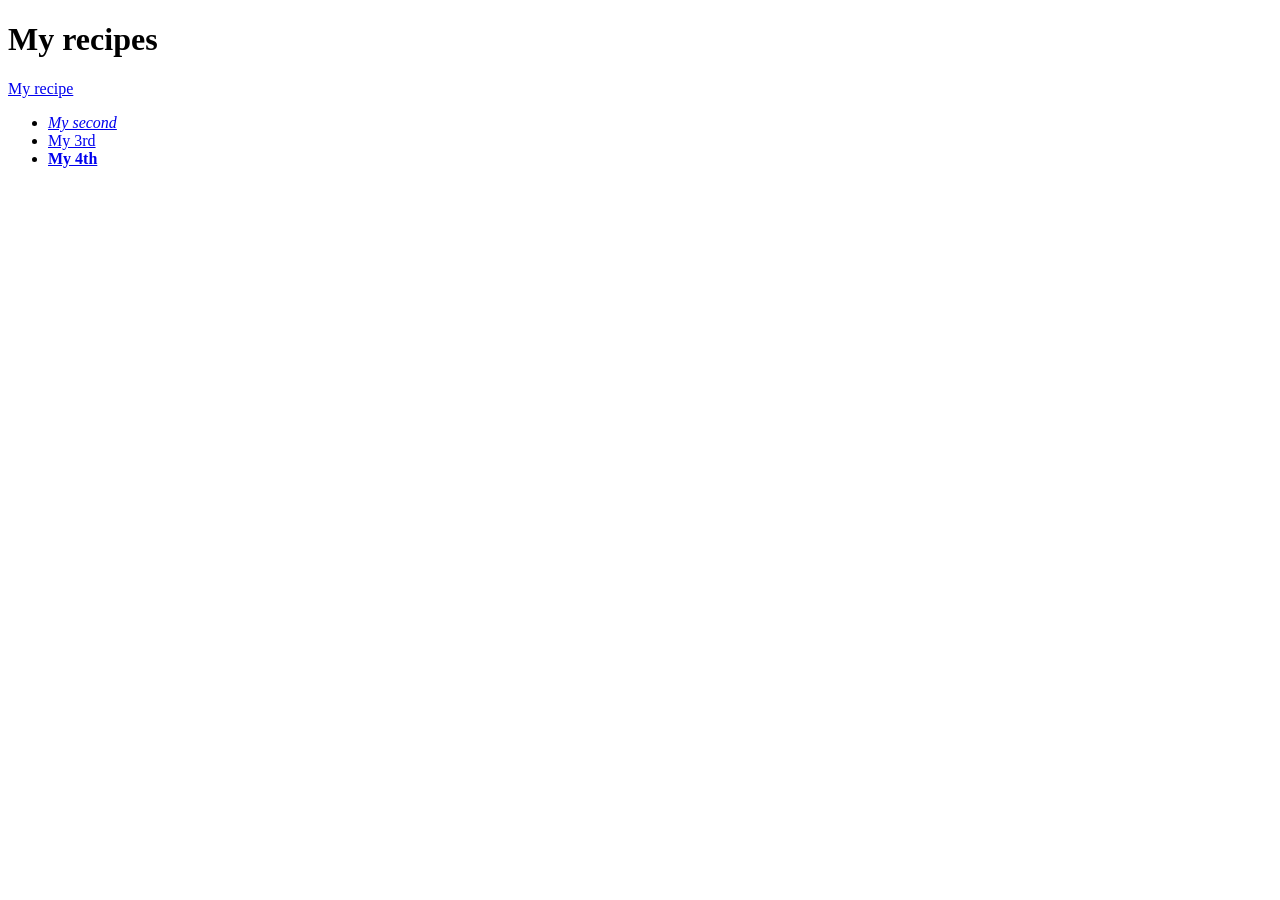
<file: index.html>
<!DOCTYPE html>
<html lang="en">
<head>
    <meta charset="UTF-8">
    <meta name="viewport" content="width=device-width, initial-scale=1.0">
    <title>Document</title>
</head>
<body>
    <h1>My recipes</h1>

    <a href="recipe/lasgana.html">My recipe</a>
    <ul>
    <li><em><a href="recipe/p2.html">My second</a></em></li>
    <li><a href="recipe/h3.html">My 3rd</a></li>
    <li><strong><a href="recipe/p4.html">My 4th</a></strong></li>

    </ul>
    
    
</body>
</html>
</file>
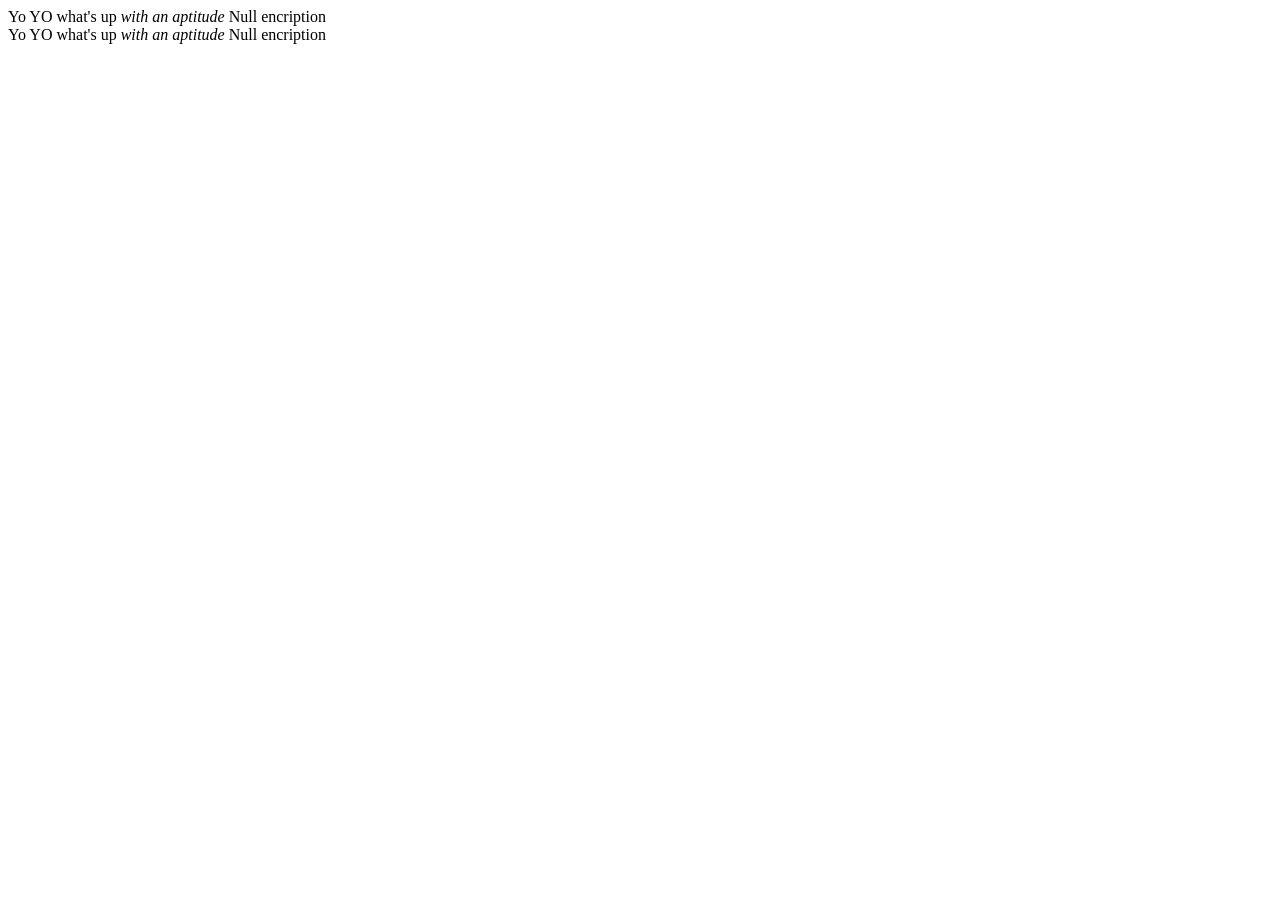
<file: ishur2.html>
<!DOCTYPE html>
<html>
    <head>
         <link rel="stylesheet" href ="ishur2.css">
    </head>
    <body>
        <div>
            <span>Yo YO what's up</span>
            <span><em>with an aptitude</em></span>
            <span>Null encription</span>
            
        </div>
        <!--
        So what we are trying to show here is that when we use 
        div elements we get new line notice before and after div tag we have 
        got new lin
        div is block level
        -->
        <div>
            <span>Yo YO what's up</span>
            <div id="middle"><em>with an aptitude</em></span></div>
            <span>Null encription</span>
            
        </div>
    </body>
    <!--
    one thing to note is in this code is that changing the
    size of page doesn't change the size of searchBox

    -->
</file>
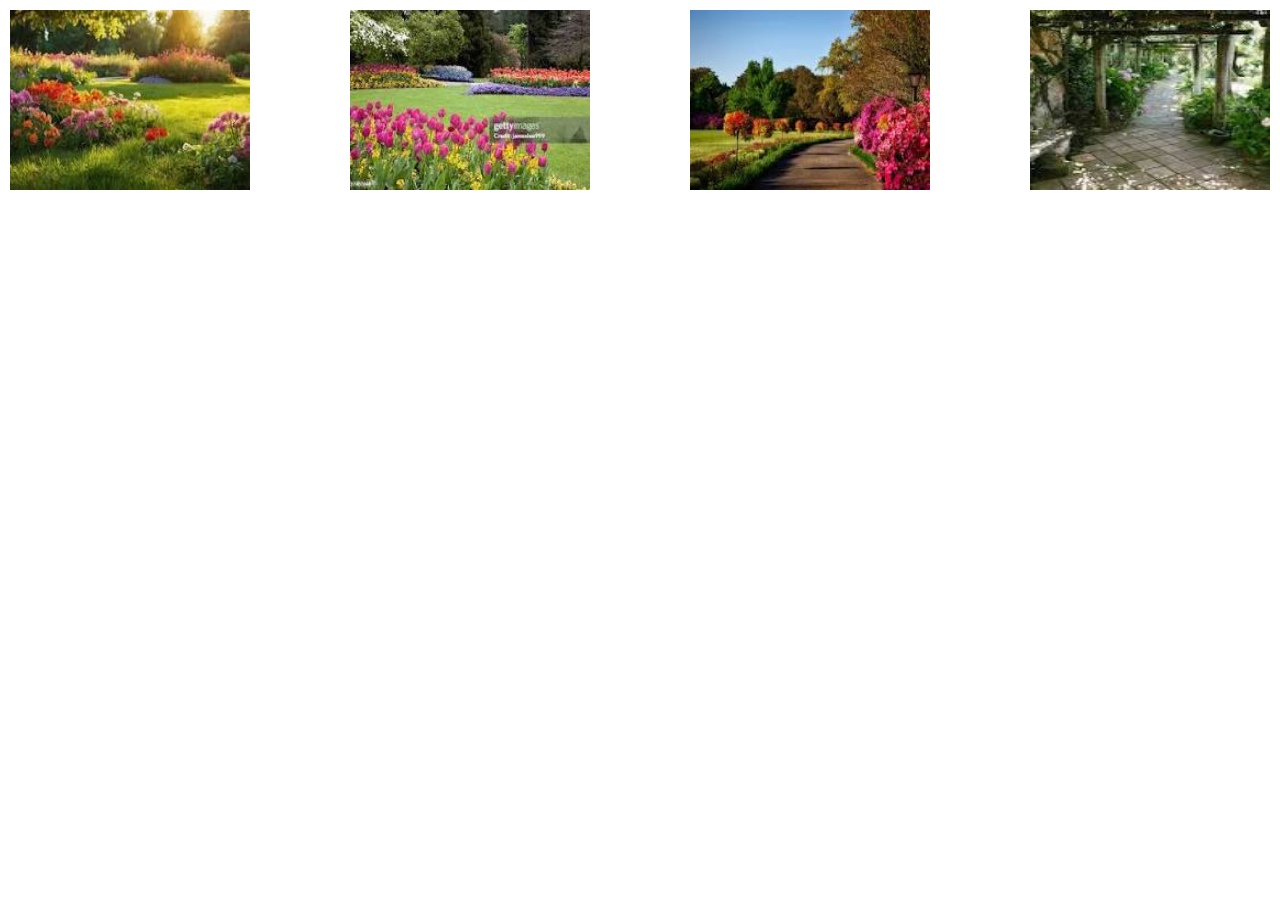
<file: ishur5.html>
<!DOCTYPE html>

<html>
    <head>
        <link rel="stylesheet" href="ishur5.css">
    </head>
    <body>
        <div class="container">
            <img class="item" src="img1.jpeg" alt="Ground 1" style="width:240px; height:180px">
            <img class="item" src="img2.jpeg" alt="Ground 2" style="width:240px; height:180px">
            <img class="item" src="img3.jpeg" alt="Ground 3" style="width:240px; height:180px">
            <img class="item" src="img4.jpeg" alt="Ground 4" style="width:240px; height:180px">
        </div>
    </body>

</html>

<!--
The most imp thing here is that the images are self adjusting say 
when it expand or compress browser it adjusts the images 

so basically what grid is that just rows and cols and the space 
b/w them is called gutter we call it a grid container
-->
</file>
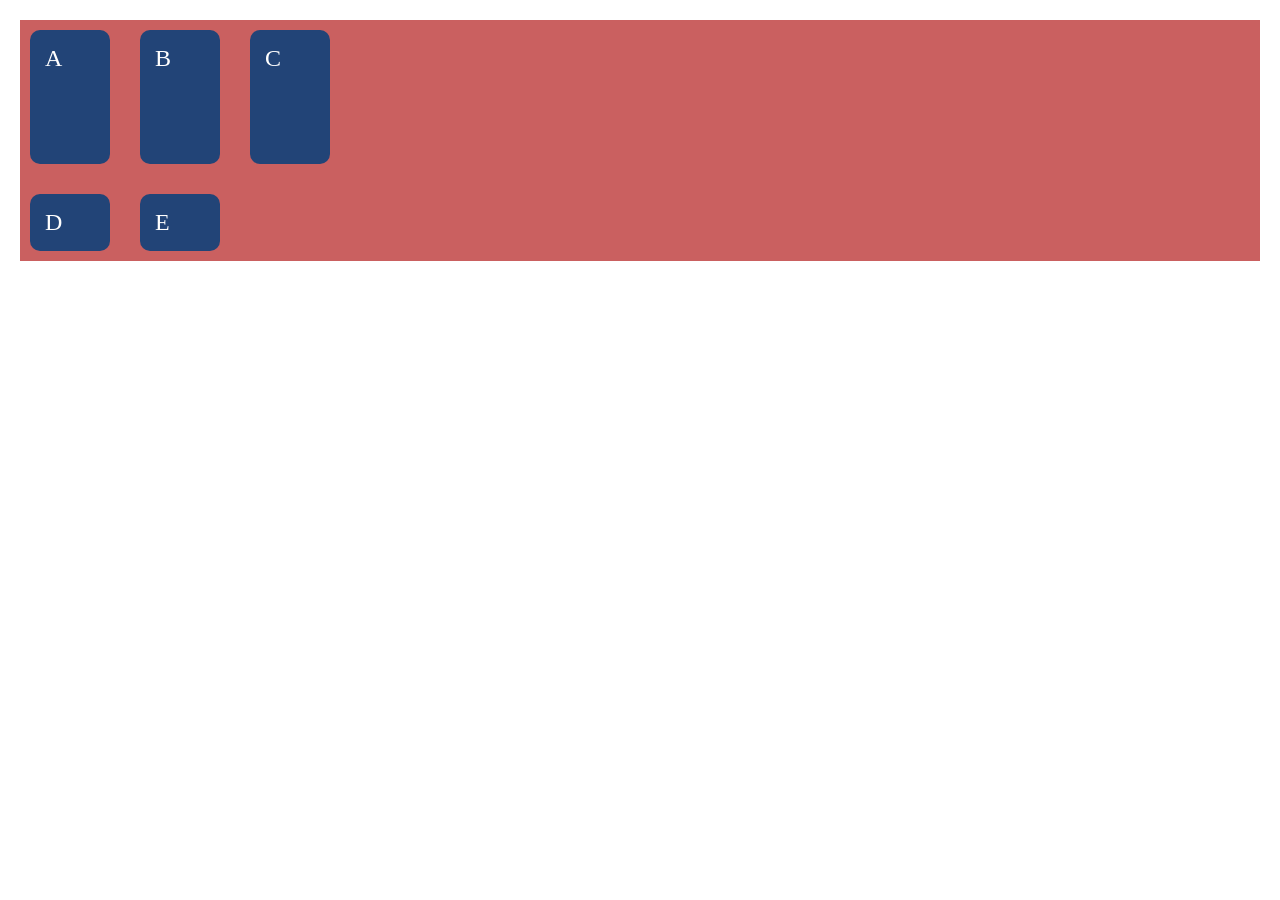
<file: ishur6.html>
<!DOCTYPE html>
<html>
    <head>
        <link rel="stylesheet" href="ishur6.css">
    </head>
    <body>
        <div class="container">
            <div class = "box a">A</div>
            <div class = "box b">B</div>
            <div class = "box c">C</div>
            <div class = "box d">D</div>
            <div class = "box e">E</div>

        </div>
    </body>
</html>
</file>
<file: ishur2.css>
#middle{
   display:inline;

   /* if we change it to block */

}
/* by doing this what we have done is that we changed a block div to inline
block elements work on a new line 
whether inline work on a surrounding environment
flexboxes are for simple use
design elements 
easy layout

we acn use felxbox for
serach box or navi box
*/
</file>
<file: ishur5.css>
*{
    margin:0;
    padding: 0;
    box-sizing: border-box;
}
img{
    border:0;
}
.container{
    display: flex;
    flex-wrap: wrap;
    justify-content: space-between;
    padding: 5px;
}
.item{
    margin: 5px;
}
</file>
<file: ishur6.css>
body{
    margin:20px;
}

.box{
    background-color: #247;
    color:#fff;
    margin:10px;
    padding:15px;
    border-radius: 10px;
    font-size: 150%;
}

/* what we did till here is not a grid now we add grid prop
*/
.container{
    display: grid;
    grid-template-columns: 100px 100px 100px; /* can replace it with repeat(3,100px) */
    grid-template-rows: 2fr 1fr; /* this is basically fraction */
    grid-auto-rows:minmax(150px,auto); /* this is basically 150 min and then max auto for our show*/
    grid-gap: 10px; /*now this is for the gutter can also use gris auto-rows and cols*/
    background-color: rgb(202,96,96);
}
/* as there are 2 rows fraction is 2:1*/
/*farctions and pixels can be used interchangebly for our rows and cols
2 common layouts are 12 and 16 layouts they divide the page into 12 and 16 col respectively



*/
</file>
